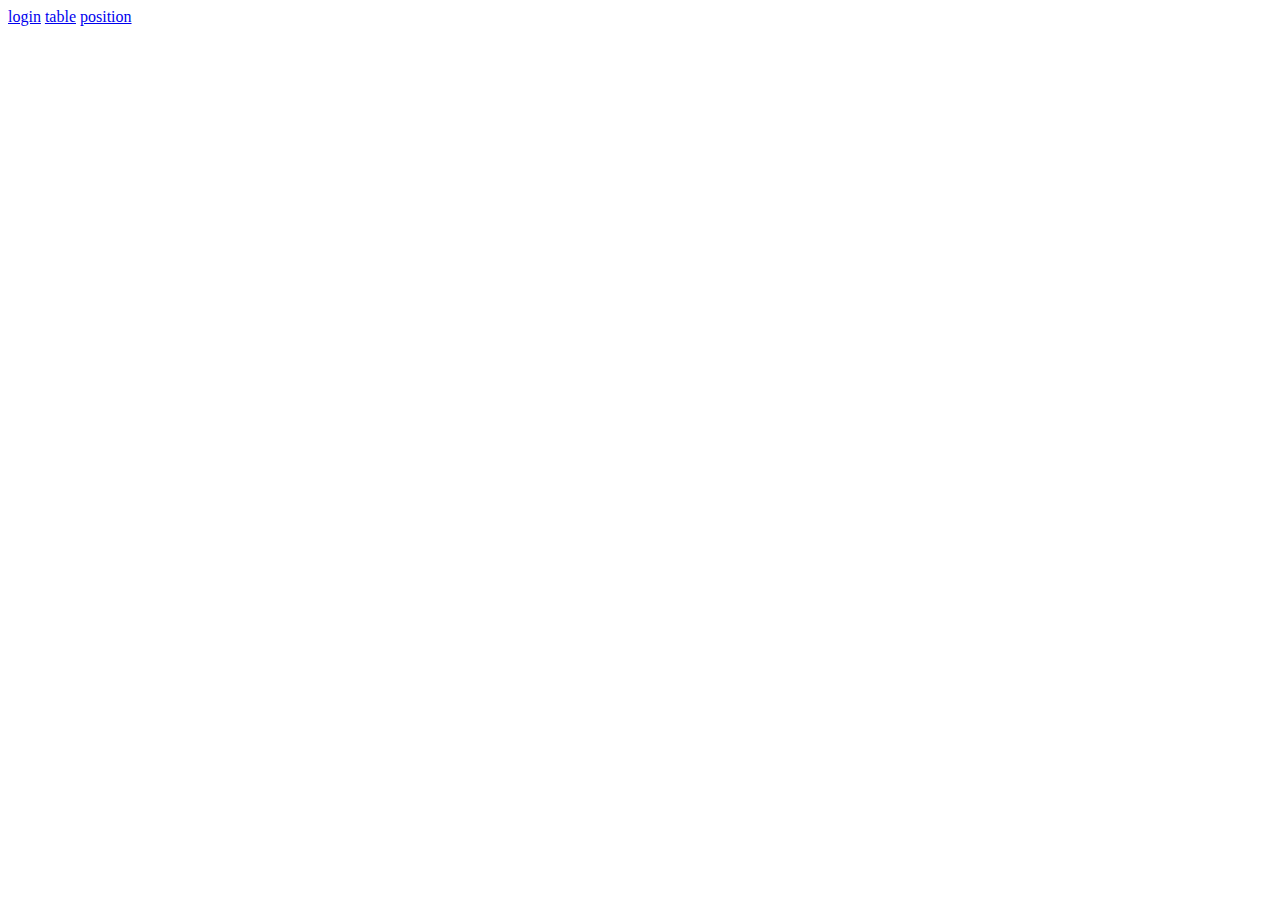
<file: index.html>
<!DOCTYPE html>
<html lang="en">
<head>
    
    <meta charset="UTF-8">
    <meta name="viewport" content="width=device-width, initial-scale=1.0">
    <title>Html project</title>
</head>
<body>
    <a href="login.html">login</a>
    <a href="table.html">table</a> 
    <a href="position.html">position</a>
</body>
</html>
</file>
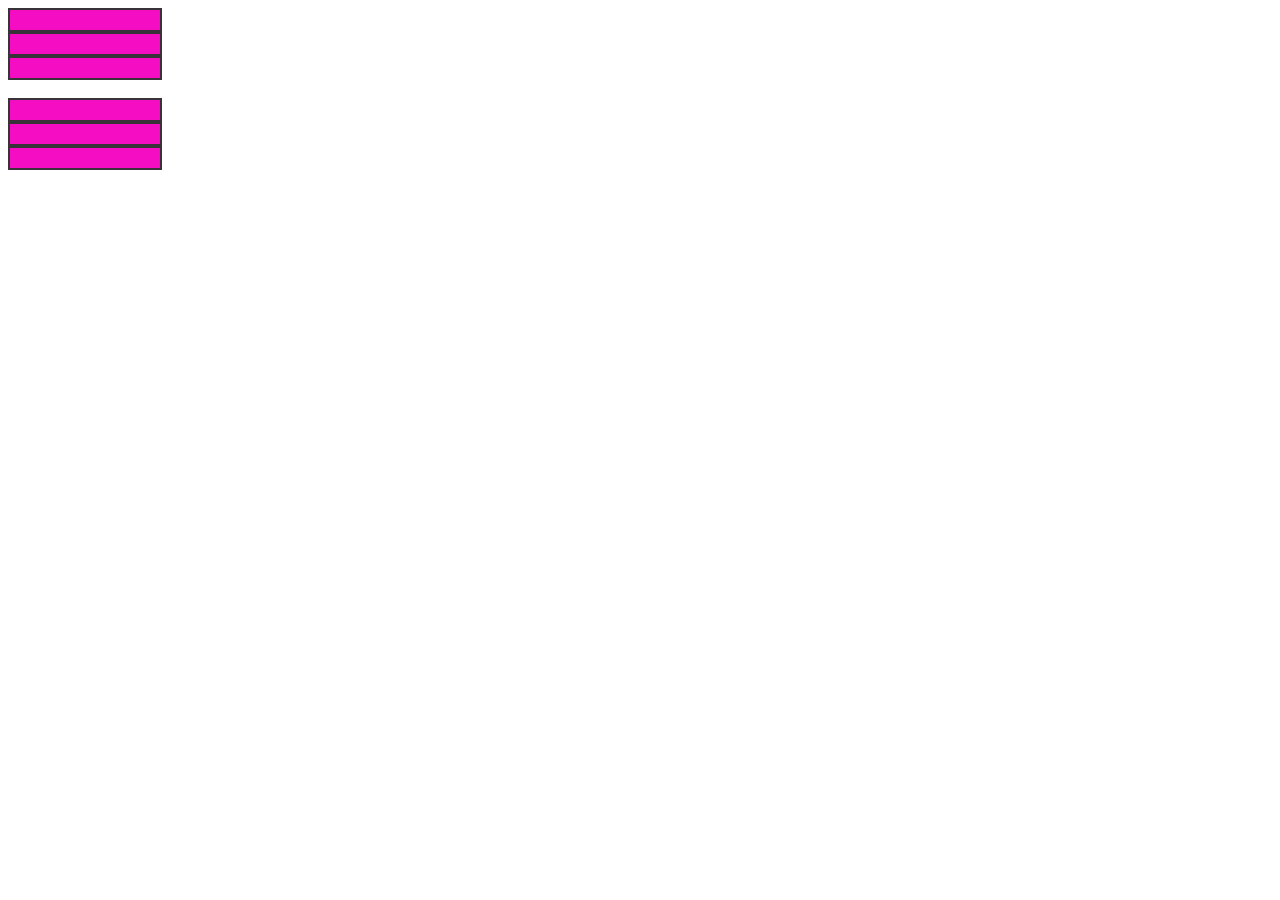
<file: flexbox.html>
<!DOCTYPE html>
<html lang="en">
<head>
    <meta charset="UTF-8">
    <meta name="viewport" content="width=device-width, initial-scale=1.0">
    <title>Document</title>
    <link rel="stylesheet" href="flex.css">
</head>
<body>
    <div class="container">
        <div class="one"></div>
        <div class="two"></div>
        <div class="three"></div>
    </div>
    <br>
    
    <div class="container">
        <div class="one"></div>
        <div class="two"></div>
        <div class="three"></div>
    </div>
</body>
</html>
</file>
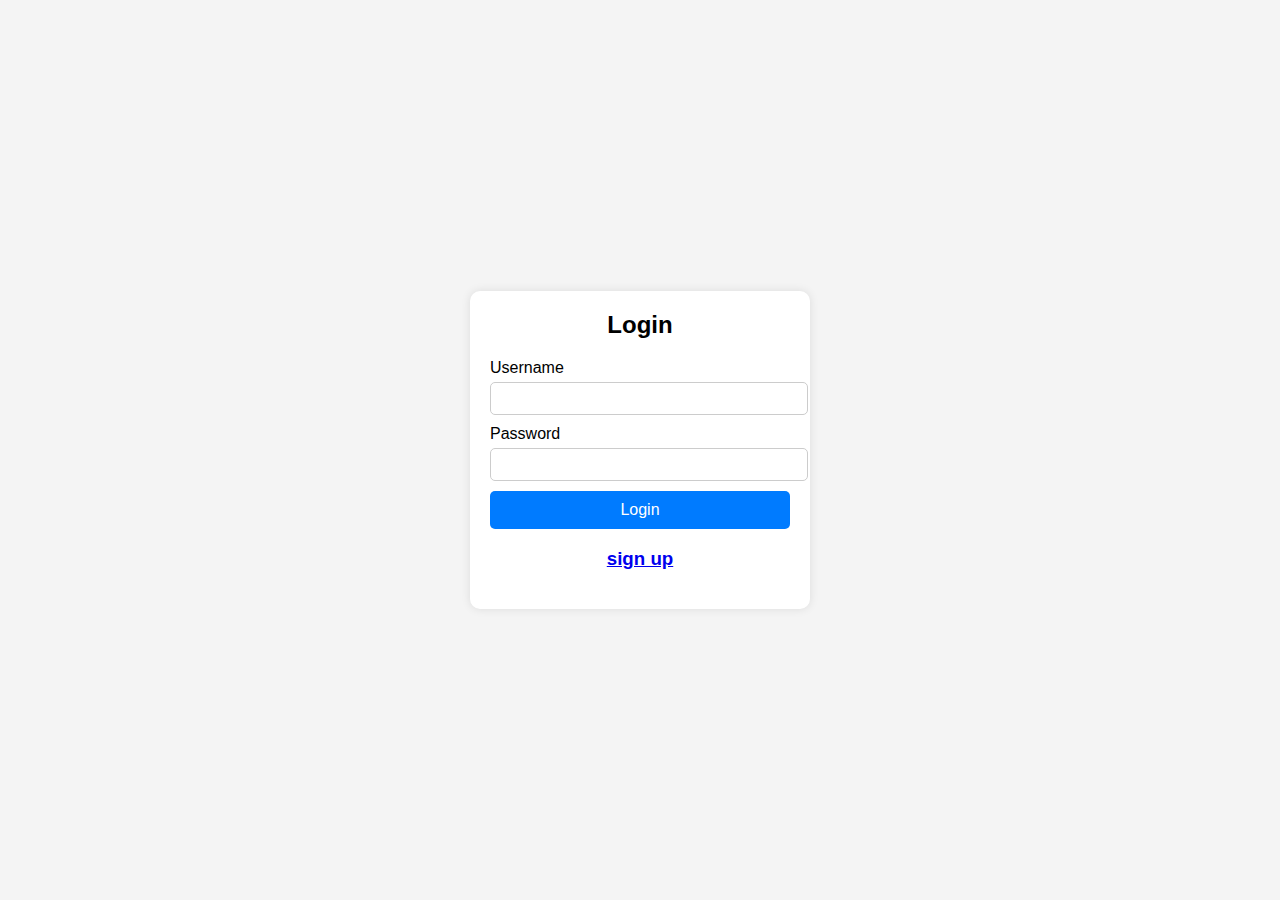
<file: login.html>
<!DOCTYPE html>
<html lang="en">
<head>
    <meta charset="UTF-8">
    <meta name="viewport" content="width=device-width, initial-scale=1.0">
    <title>Login</title>
    <style>
        body {
            font-family: Arial, sans-serif;
            background-color: #f4f4f4;
            display: flex;
            justify-content: center;
            align-items: center;
            height: 100vh;
            margin: 0;
        }
        .login-container {
            background-color: #fff;
            padding: 20px;
            border-radius: 10px;
            box-shadow: 0 0 10px rgba(0, 0, 0, 0.1);
            width: 300px;
        }
        .login-container h2 {
            margin-top: 0;
            text-align: center;
        }
        .login-container label {
            display: block;
            margin-bottom: 5px;
        }
        .login-container input[type="text"],
        .login-container input[type="password" ] {
            width: 100%;
            padding: 8px;
            margin-bottom: 10px;
            border: 1px solid #ccc;
            border-radius: 5px;
        }
        .login-container input[type="submit"] {
            width: 100%;
            padding: 10px;
            background-color: #007bff;
            border: none;
            border-radius: 5px;
            color: #fff;
            font-size: 16px;
            cursor: pointer;
        }
        .login-container input[type="submit"]:hover {
            background-color: #0056b3;
        }
    </style>
</head>
<body>
    <div class="login-container">
        <h2>Login</h2>
        <form action="/submit_login" method="post">
            <label for="username">Username</label>
            <input type="text" id="username" name="username" required>

            <label for="password" >Password</label>
            <input type="password" id="password" name="password" required >

            <input type="submit" value="Login">
            <center><h3><a href="http://127.0.0.1:3000/signup.html">sign up</a></h3></center>
        </form>
    </div>
</body>
</html>
</file>
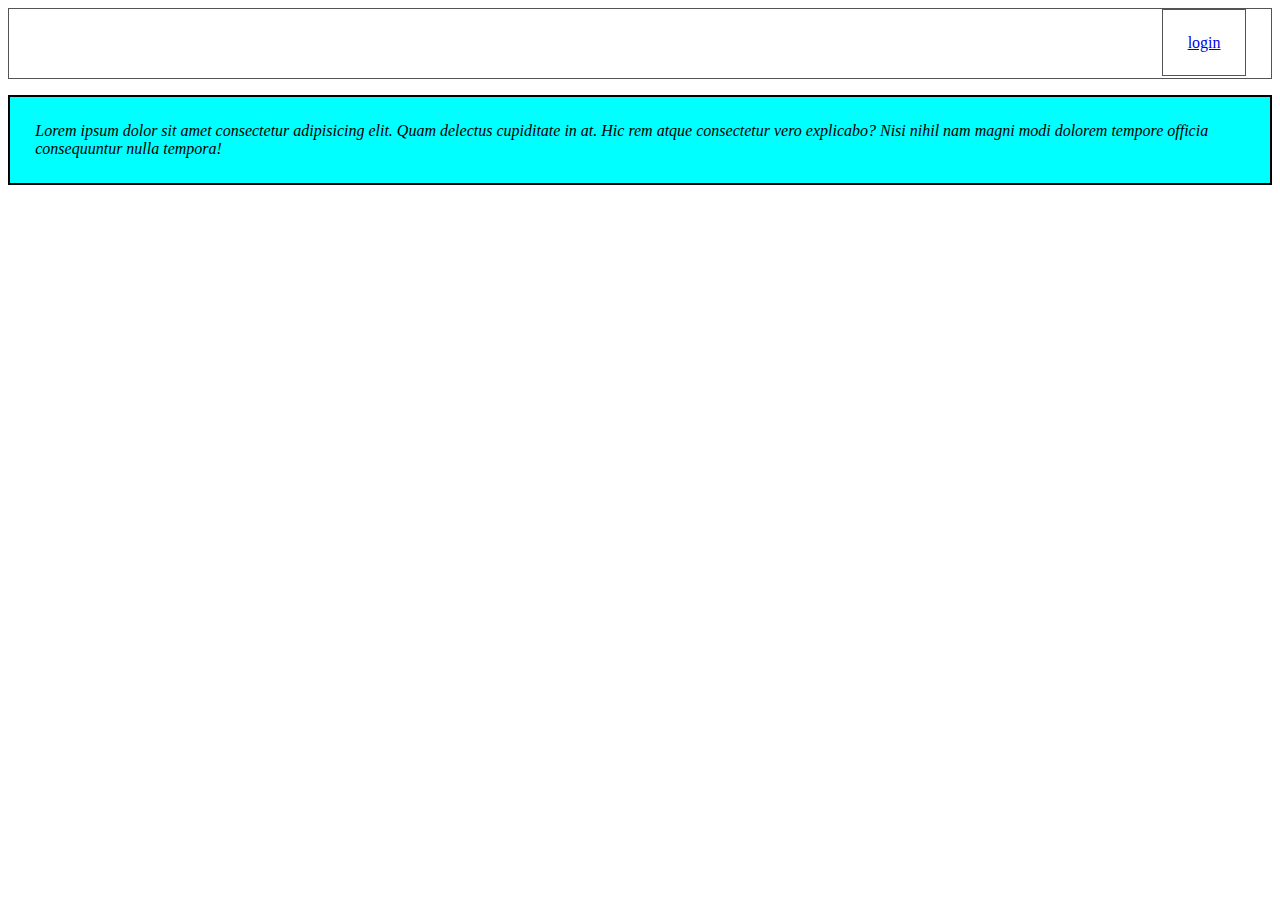
<file: position.html>
<!DOCTYPE html>
<html lang="en">
<head>
    <link rel="stylesheet" href="position.css">
    <meta charset="UTF-8">
    <meta name="viewport" content="width=device-width, initial-scale=1.0">
    <title>Document</title>
</head>
<body>
<div class="main"><a class="main" href="login.html">login</a></div>
        

    
    <p class="para">Lorem ipsum dolor sit amet consectetur adipisicing elit. Quam delectus cupiditate in at.
        Hic rem atque consectetur vero explicabo? Nisi nihil nam magni modi dolorem tempore officia 
        consequuntur nulla tempora!</p>
</body>
</html>
</file>
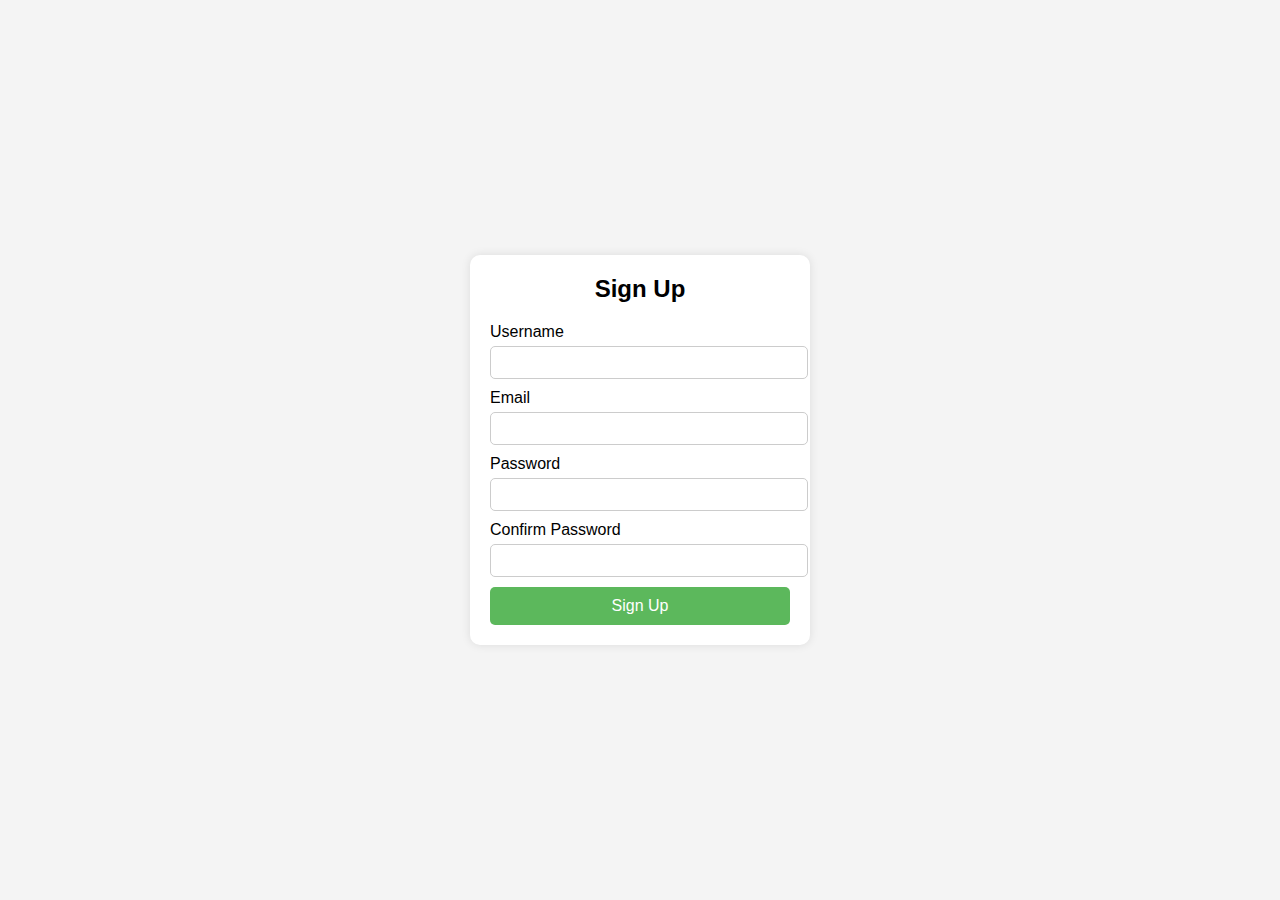
<file: signup.html>
<!DOCTYPE html>
<html lang="en">
<head>
    <meta charset="UTF-8">
    <meta name="viewport" content="width=device-width, initial-scale=1.0">
    <title>Sign Up</title>
    <style>
        body {
            font-family: Arial, sans-serif;
            background-color: #f4f4f4;
            display: flex;
            justify-content: center;
            align-items: center;
            height: 100vh;
            margin: 0;
        }
        .signup-container {
            background-color: #fff;
            padding: 20px;
            border-radius: 10px;
            box-shadow: 0 0 10px rgba(0, 0, 0, 0.1);
            width: 300px;
        }
        .signup-container h2 {
            margin-top: 0;
            text-align: center;
        }
        .signup-container label {
            display: block;
            margin-bottom: 5px;
        }
        .signup-container input[type="text"],
        .signup-container input[type="email"],
        .signup-container input[type="password"] {
            width: 100%;
            padding: 8px;
            margin-bottom: 10px;
            border: 1px solid #ccc;
            border-radius: 5px;
        }
        .signup-container input[type="submit"] {
            width: 100%;
            padding: 10px;
            background-color: #5cb85c;
            border: none;
            border-radius: 5px;
            color: #fff;
            font-size: 16px;
            cursor: pointer;
        }
        .signup-container input[type="submit"]:hover {
            background-color: #4cae4c;
        }
    </style>
</head>
<body>
    <div class="signup-container">
        <h2>Sign Up</h2>
        <form action="/submit_signup" method="post">
            <label for="username">Username</label>
            <input type="text" id="username" name="username" required>

            <label for="email">Email</label>
            <input type="email" id="email" name="email" required>

            <label for="password">Password</label>
            <input type="password" id="password" name="password" required>

            <label for="confirm-password">Confirm Password</label>
            <input type="password" id="confirm-password" name="confirm-password" required>

            <input type="submit" value="Sign Up">
        </form>
    </div>
</body>
</html>
</file>
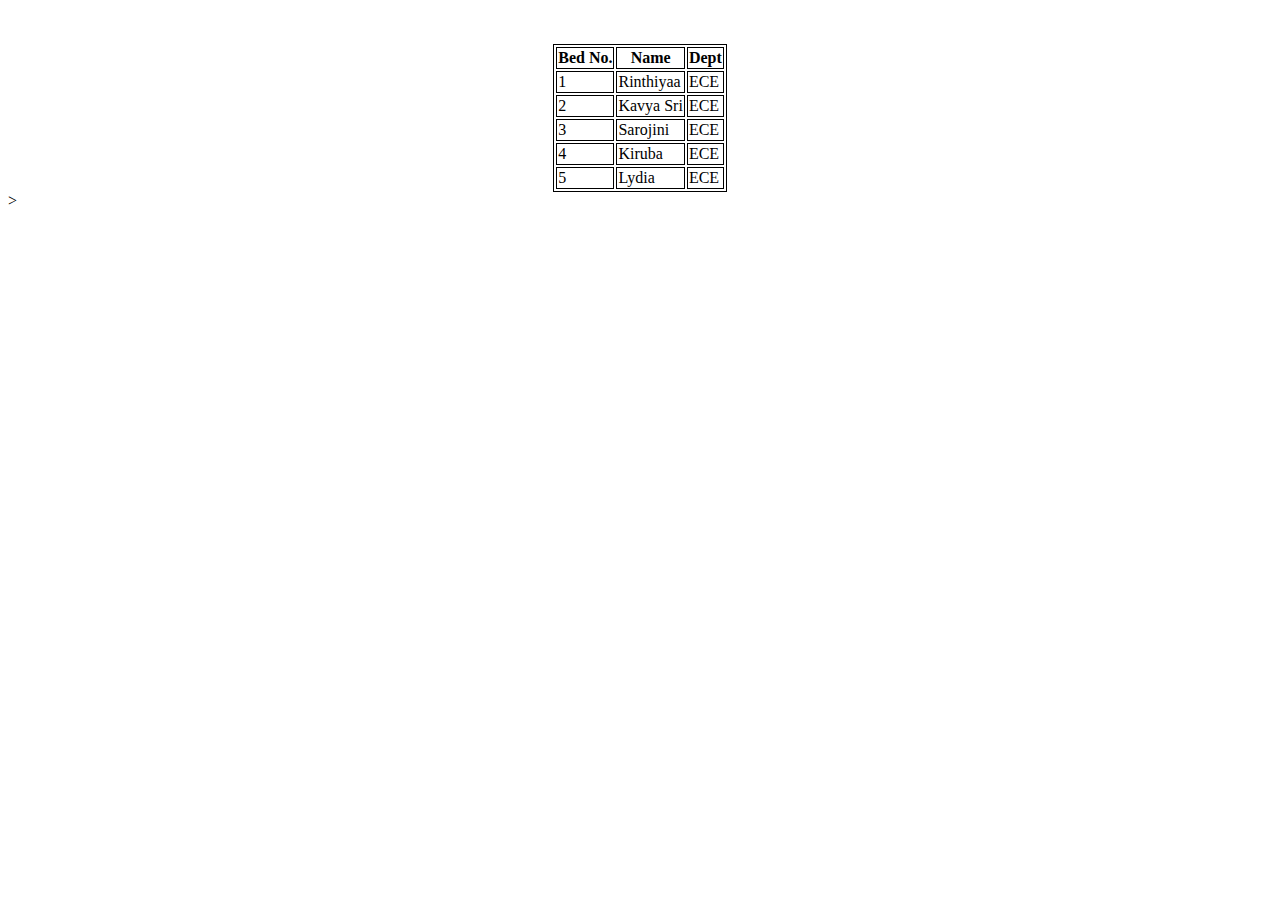
<file: table.html>
<!DOCTYPE html>
<html lang="en">
    <head>
        <meta charset="UTF-8">
        <meta name="viewport" content="width=<ta>, initial-scale=1.0">
            <style>table,th,td{border: 1px solid black;}</style>
            <title>Document</title>
</head>
<body>
    <center><br>
        <br>
        <table style="border: 1px solid ;">
            <tr>
                <th>Bed No.</th>
                <th>Name</th>
                <th>Dept</th>
            </tr>
            <tr>
                <td>1</td>
                <td>Rinthiyaa</td>
                <td>ECE</td>
            </tr>
            <tr>
                <td>2</td>
                <td>Kavya Sri</td>
                <td>ECE</td>
            </tr>
            <tr>
                <td>3</td>
                <td>Sarojini</td>
                <td>ECE</td>
            </tr>
            <tr>
                <td>4</td>
                <td>Kiruba  </td>
                <td>ECE</td>
            </tr>
            
            <tr>
                <td>5</td>
                <td>Lydia</td>
                <td>ECE</td>
            </tr>
        </table>
    </center>>
</body>
</html>
</file>
<file: flex.css>
.container
{
    
}
.container div
{
    background-color: rgb(244, 13, 194);
    border: 2px solid rgb(57, 51, 57);
    height: 20px;
    width: 150px;
}
</file>
<file: position.css>
.para
        {
            border: 2px solid black;
            background-color: aqua;
            font-style: italic;
            padding-right: 10%;
            padding: 2%;
        }
.main 
{
    border: 1px solid rgba(25, 24, 30, 0.744);
    text-align: end;
    padding: 2%;
}
</file>
